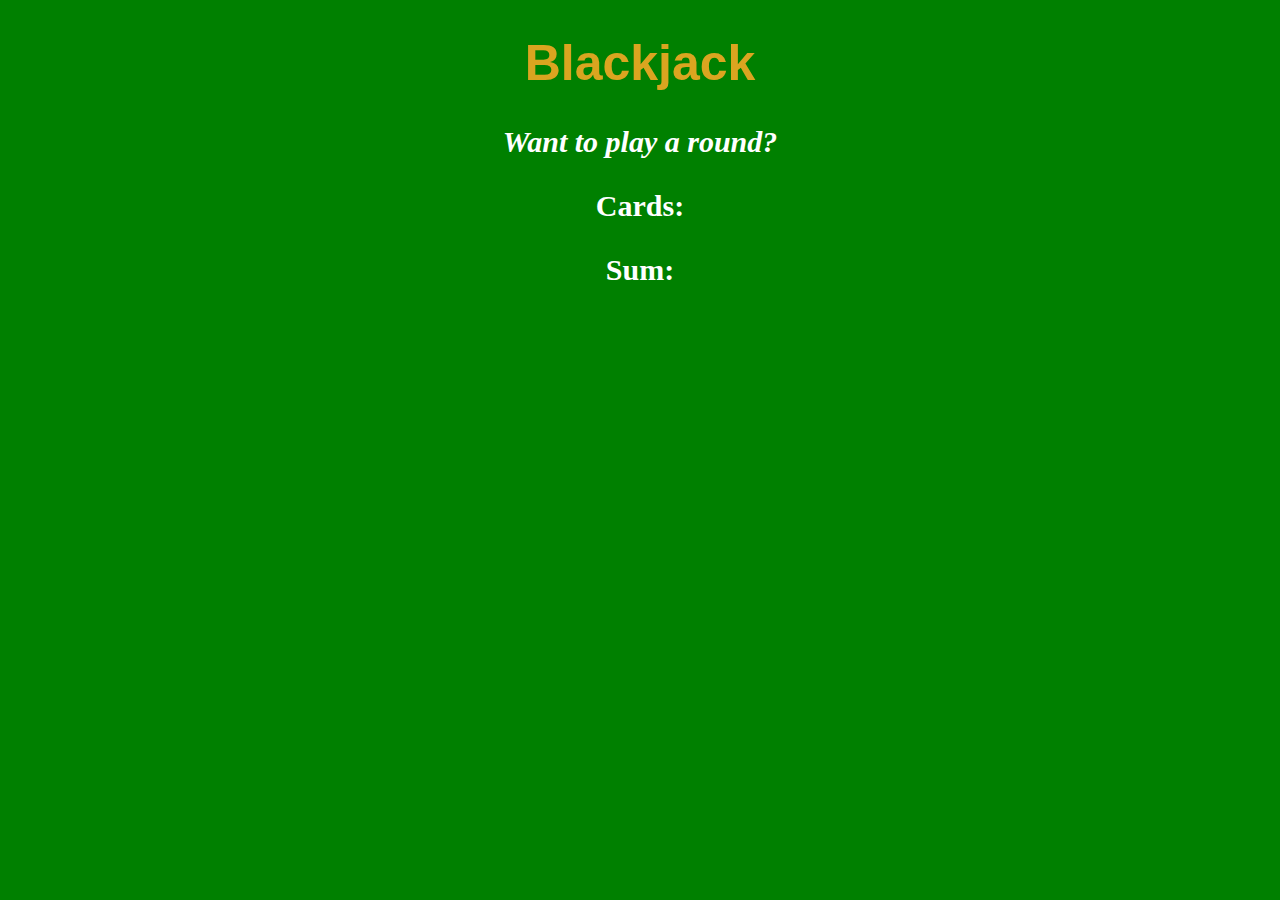
<file: BlackJack/index.html>
<!DOCTYPE html>
<html lang="en">
<head>
    <meta charset="UTF-8">
    <meta http-equiv="X-UA-Compatible" content="IE=edge">
    <meta name="viewport" content="width=device-width, initial-scale=1.0">
    <title>Blackjack</title>
    <link rel="stylesheet" href="style.css">
</head>
<body>
    <h1>Blackjack</h1>
    <p><em><strong>Want to play a round?</strong></em></p>
    <p><strong>Cards:</strong></p>
    <p><strong>Sum:</strong></p>
    <script src="main.js"></script>
</body>
</html>
</file>
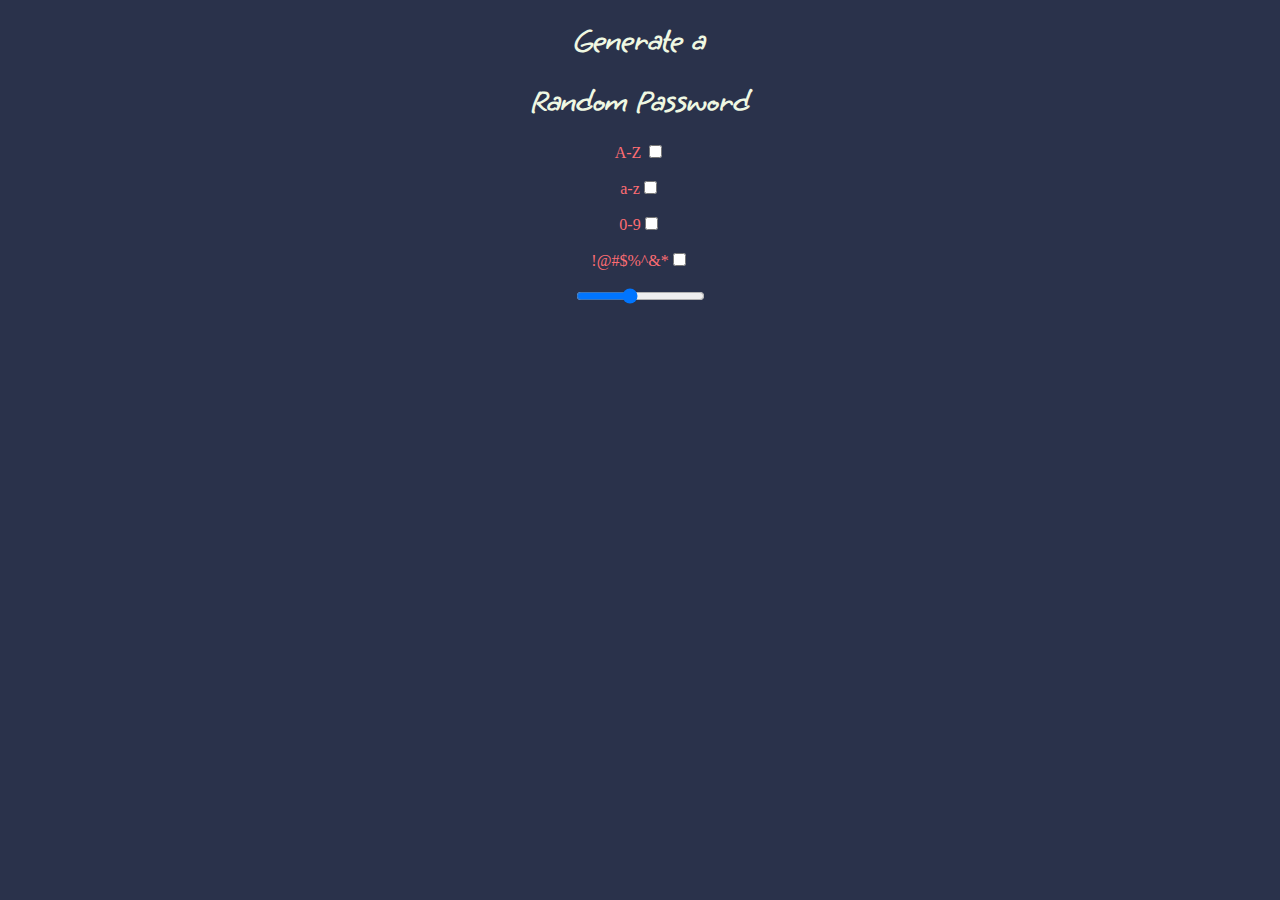
<file: Password-generator/index.html>
<!DOCTYPE html>
<html lang="en">
<head>
    <meta charset="UTF-8">
    <meta http-equiv="X-UA-Compatible" content="IE=edge">
    <meta name="viewport" content="width=device-width, initial-scale=1.0">
    <title>Password generator</title>
    <link rel="stylesheet" href="styles.css">
</head>
<body>
    <h1>
        Generate a 
    </h1>
    <h1>
        Random Password
    </h1>
    <div class="user-preference">
        <p>
            A-Z <input type="checkbox" id="capitalAlpha">
        </p>      
        <p>
            a-z<input type="checkbox" id="smallAlpha">
        </p>        
        <p>
            0-9<input type="checkbox" id="numbers">
        </p>        
        <p>
            !@#$%^&*<input type="checkbox" id="specials">
        </p>       
    </div>
    <div class="slidecontainer">
        <input type="range" min="1" max="120" value="50" class="slider" id="myRange">
    </div>
    <script src="main.js"></script>
</body>
</html>
</file>
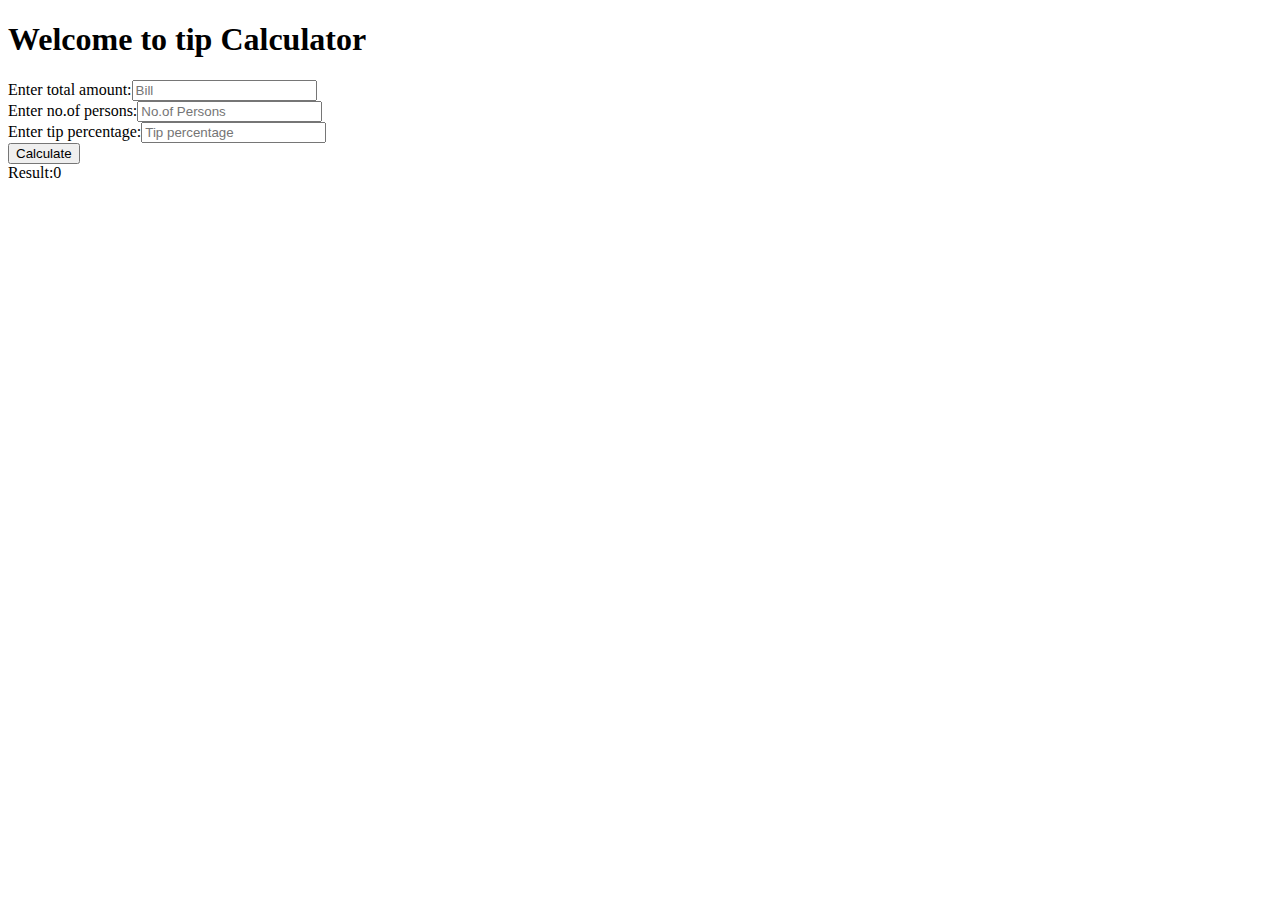
<file: Tip-Calculator/index.html>
<!DOCTYPE html>
<html lang="en">
<head>
    <meta charset="UTF-8">
    <meta http-equiv="X-UA-Compatible" content="IE=edge">
    <meta name="viewport" content="width=device-width, initial-scale=1.0">
    <title>Tip Calculator</title>
    <link rel="stylesheet" href="style.css">
</head>
<body>
    <h1>Welcome to tip Calculator</h1>
    <div id="amount-split">
        Enter total amount:<input id="bill" type="text" placeholder="Bill"><br>
        Enter no.of persons:<input id="persons" type="text" placeholder="No.of Persons"><br>
        Enter tip percentage:<input id="tipPercent" type="text" placeholder="Tip percentage"><br>
    </div>
    <div id="bg-container"></div>
    <button type="button" id="calculate">Calculate</button> <br>    
    Result:<span id="total">0</span>
    <script src="main.js"></script>
</body>
</html>
</file>
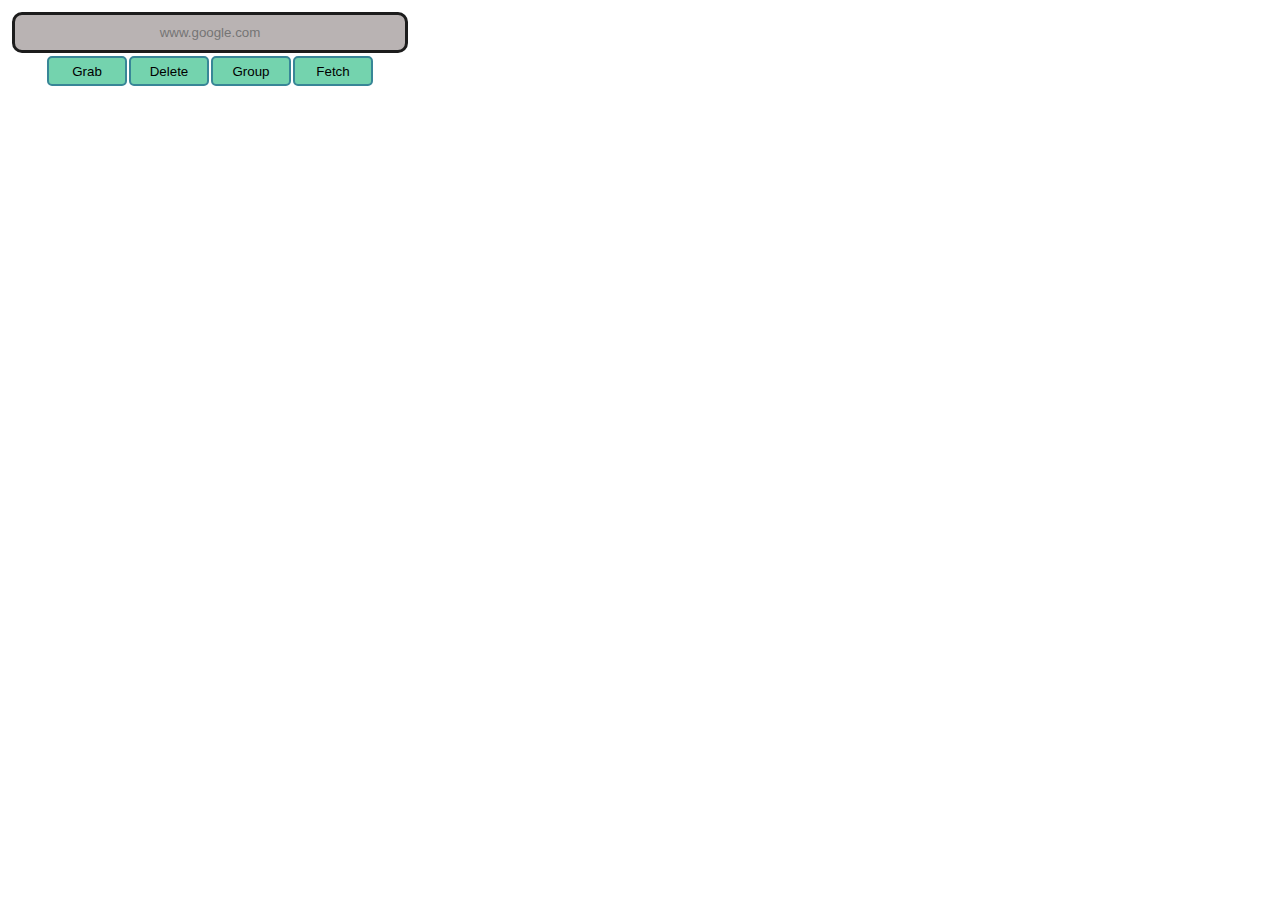
<file: Browser Extensions/Quick link grabby/index.html>
<!DOCTYPE html>
<html lang="en">
<head>
    <meta charset="UTF-8">
    <meta http-equiv="X-UA-Compatible" content="IE=edge">
    <meta name="viewport" content="width=device-width, initial-scale=1.0">
    <title>Quick Link Grabby</title>
    <link rel="stylesheet" href="styles.css">
</head>
<body>
    <div class="input-div">
        <input id="link-input" type="text" placeholder="www.google.com"><br>
    </div>
    <div class="buttons">  
        <button id="grab-btn">Grab</button>
        <button id="del-btn">Delete</button> 
        <button id="grp-btn">Group</button>
        <button id="fetch-btn">Fetch</button>
    </div>
    <ul id="list-items">
    </ul>
    <script src="main.js"></script>
</body>
</html>
</file>
<file: BlackJack/style.css>
body
{
    background-color: green;
}
h1 
{
    font-family: 'Trebuchet MS', 'Lucida Sans Unicode', 'Lucida Grande', 'Lucida Sans', Arial, sans-serif;
    color: goldenrod;
    text-align: center;
    font-size: 50px;
}
p 
{
    text-align: center;
    color: white;
    font-size: 30px;
    
}
</file>
<file: Password-generator/styles.css>
@import url('https://fonts.googleapis.com/css2?family=Grape+Nuts&display=swap');
body
{
    background-color: #2A324B;
}
h1
{
    font-family: 'Grape Nuts', cursive;
    color: #eff8e2;
    text-align: center;
}
.user-preference
{
    color: #FE6D73;
    text-align: center;
}
.slidecontainer
{
    text-align: center; 
}
</file>
<file: Tip-Calculator/style.css>
body, html
{
    height: 100%;
}
/* #bg-container
{
    background-image: url('bg.jpg');
    height: 100%;
    background-repeat: no-repeat;
    background-size: cover;
    background-position: center;
} */
</file>
<file: Browser Extensions/Quick link grabby/styles.css>
body
{
    margin: 0;
    padding: 10px;
    font-family: Arial, Helvetica, sans-serif;
    min-width: 400px;
    max-width: 400px;
}
#link-input
{
    width: 400px;
    background-color: rgb(185, 179, 179);
    /* opacity: 0.5; */
    padding: 10px;
    text-align:center;
    border: solid 3px #1c1c1c;
    margin : 2px;
    border-radius: 10px;
}
#grab-btn
{
    border-radius: 5px;
    background-color:#74D3AE;
    border:2px solid #388697;
    height:30px;
    width:80px;
    margin:  1px;
}
#del-btn
{
    border-radius: 5px;
    background-color:#74D3AE;
    border:2px solid #388697;
    height:30px;
    width:80px;
    margin:  1px;
}
#grp-btn
{
    border-radius: 5px;
    background-color:#74D3AE;
    border:2px solid #388697;
    height:30px;
    width:80px;
    margin:  1px;
}
.input-div
{
    display:flex;
    align-items:center;
    justify-content:center;
}
.buttons
{
    display:flex;
    align-items:center;
    justify-content:center;
    
}
#fetch-btn
{
    border-radius: 5px;
    background-color:#74D3AE;
    border:2px solid #388697;
    height:30px;
    width:80px;
    margin: 1px;
    display:flex;
    align-items:center;
    justify-content:center;
}
#list-items{
    text-decoration: none;
}
</file>
